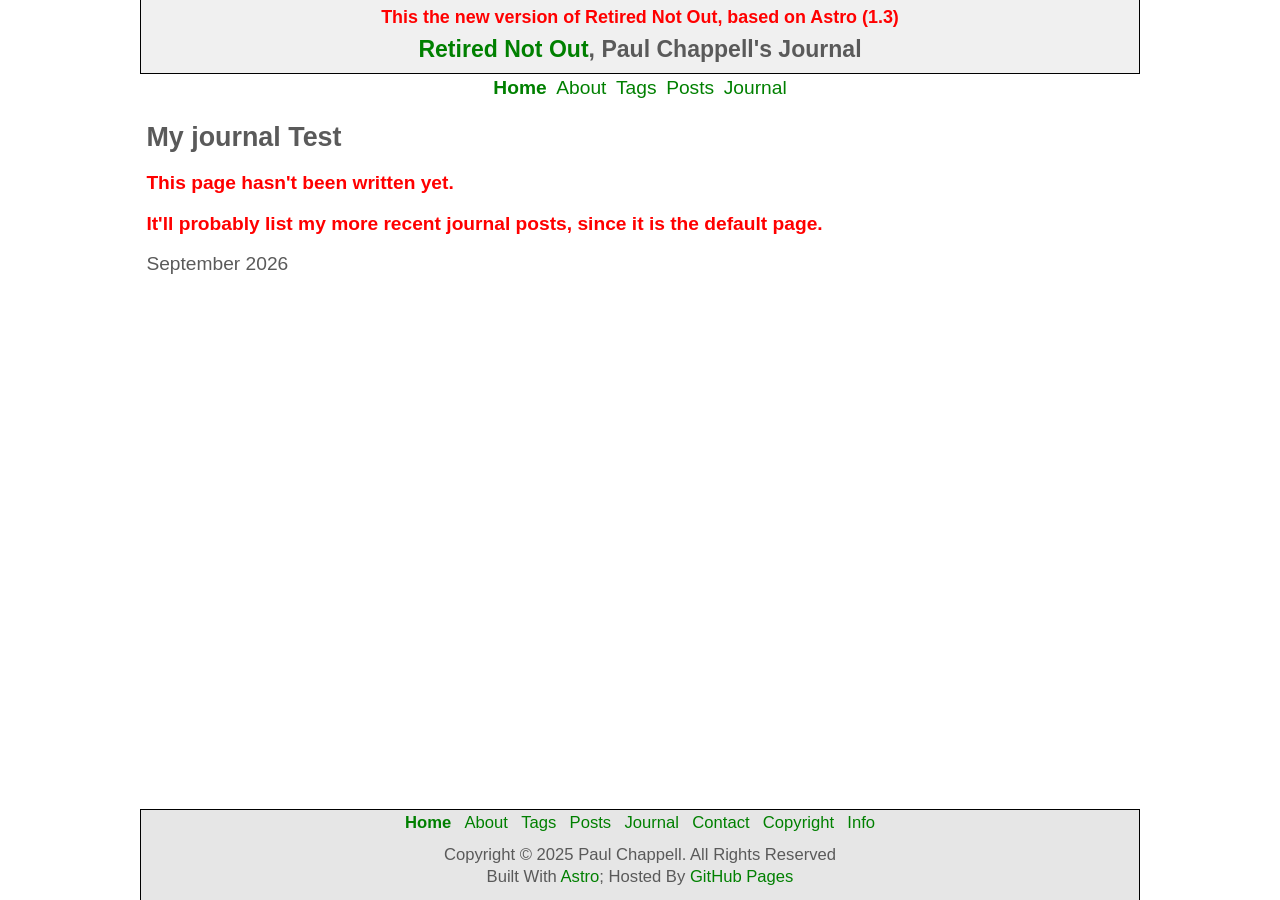
<file: index.html>
<!DOCTYPE html>
<html>
  <head lang="en">
    <meta charset="utf-8">
    <meta name="viewport" content="width=device-width, initial-scale=1.0, shrink-to-fit=no">
    <meta name="robots" content="noindex">
    <link rel="stylesheet" href="/assets/css/common.1.0.css">
    <link rel="stylesheet" href="/assets/css/page-left.1.0.css">
    <link rel="icon" href="/assets/favicon.ico">
 </head>

  <body class="container">
    <div class="clear-both"></div>
    <header class="header-area">
      <div class="header-title">  
        <p class="newSite">This the new version of Retired Not Out, based on Astro (1.3)</p>    
        <p class="title"><a href="https:\\retirednotout.uk">Retired Not Out</a>, Paul Chappell's Journal</p>    
      </div>

      <nav class="header-nav">
        <p class="item current"><a href="/">Home</a></p>
        <p class="item"><a href="/about">About</a></p>
        <p class="item"><a href="/blog/tags">Tags</a></p>
        <p class="item"><a href="/blog">Posts</a></p>
        <p class="item"><a href="/journal">Journal</a></p>
      </nav>  
   </header>

    <div class="clear-both"></div>
    <article class="main-area">
      <div class="page-left">
        <main>
          <h1 id="my-journal-test">My journal Test</h1>
<p class="red-text text-bold">This page hasn&#39;t been written yet.</p>
<p class="red-text text-bold">It&#39;ll probably list my more recent journal posts, since it is the default page.</p>
<p>September 2026</p>
        </main>
      </div>
    </article>

    <div class="clear-both"></div>
    <footer class="footer-area">
      <nav class="footer-nav">
        <p class="item current"><a href="/">Home</a></p>
        <p class="item"><a href="/about">About</a></p>
        <p class="item"><a href="/blog/tags">Tags</a></p>
        <p class="item"><a href="/blog">Posts</a></p>
        <p class="item"><a href="/journal">Journal</a></p>
        <p class="item"><a href="/contact">Contact</a></p>
        <p class="item"><a href="/copyright">Copyright</a></p>
        <p class="item"><a href="/info">Info</a></p>
      </nav>  

      <div class="footer-text">  
        <p class="centre">Copyright &copy; 2025 Paul Chappell. All Rights Reserved</p>
        <p class="centre">Built With <a href="https://astro.build/">Astro</a>; Hosted By <a href="https://pages.github.com/">GitHub Pages</a></p>
     </div>
    </footer>


  </body>
</html>
</file>
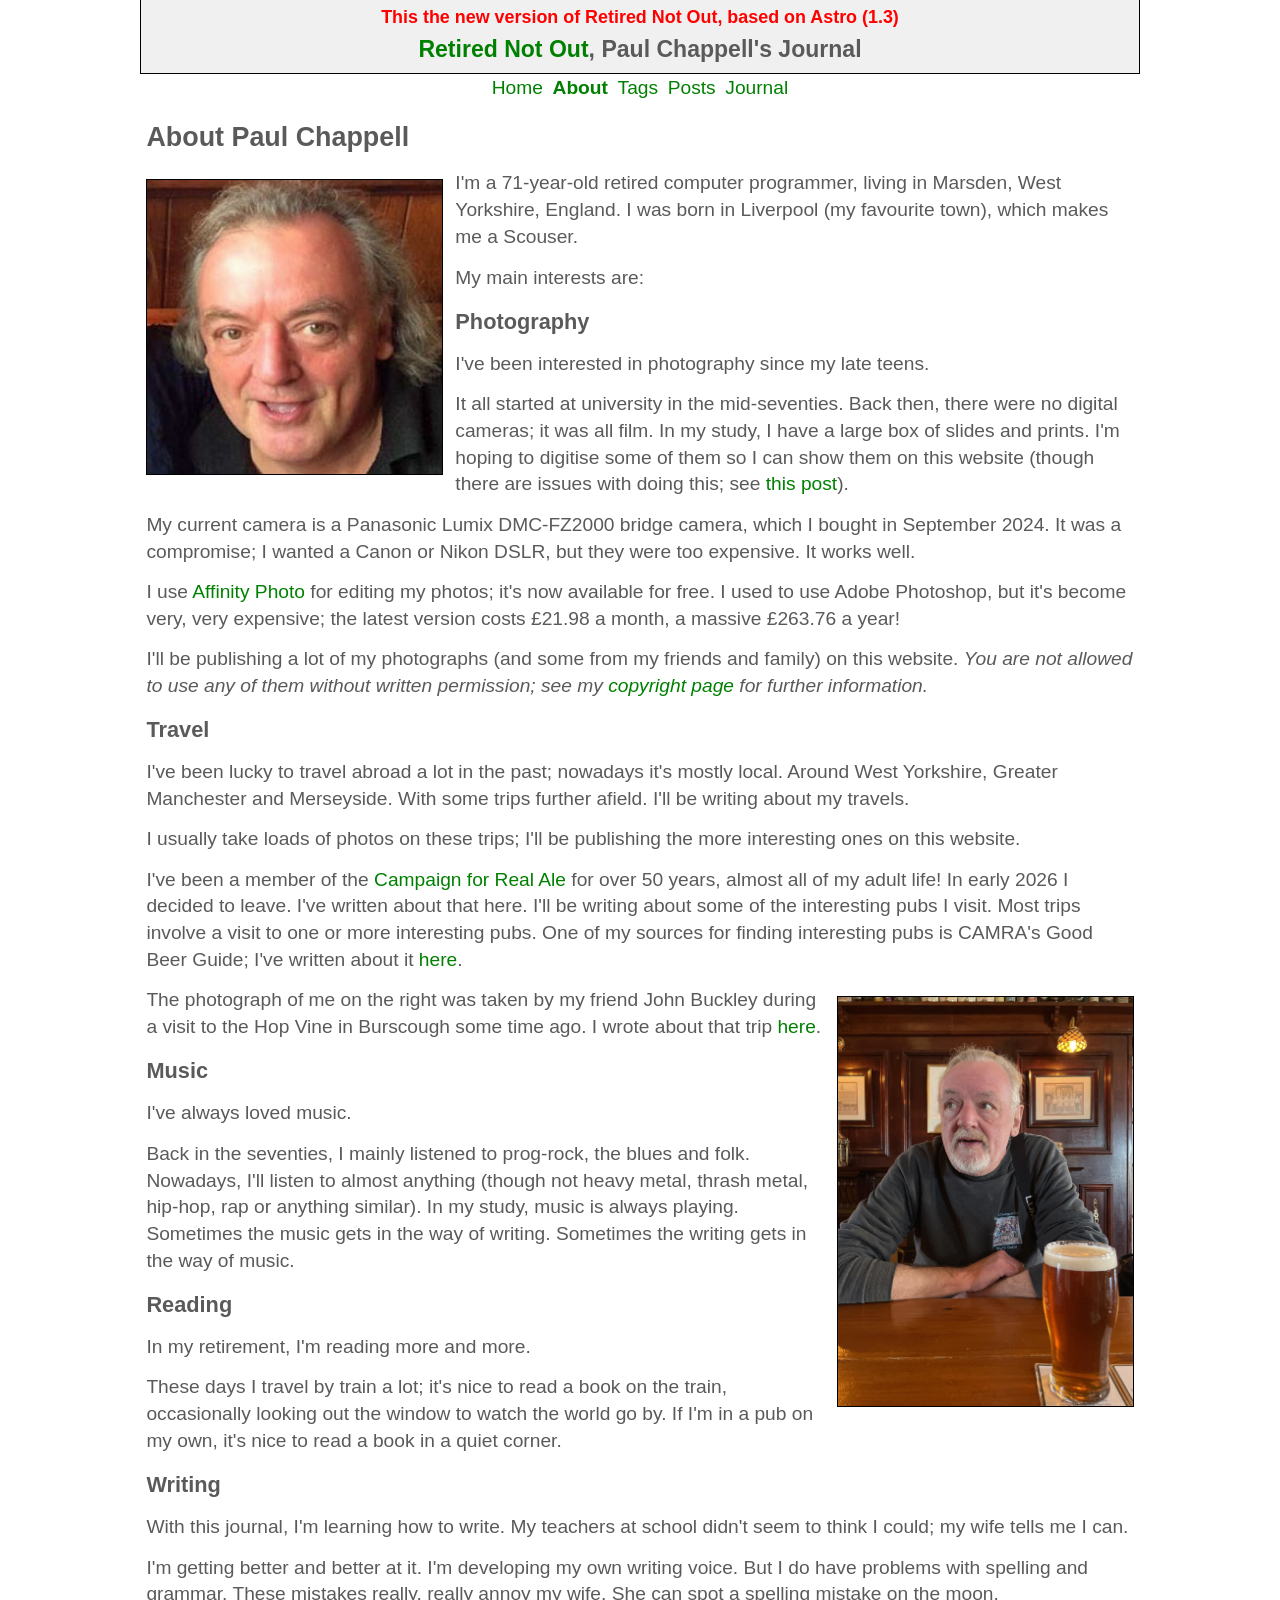
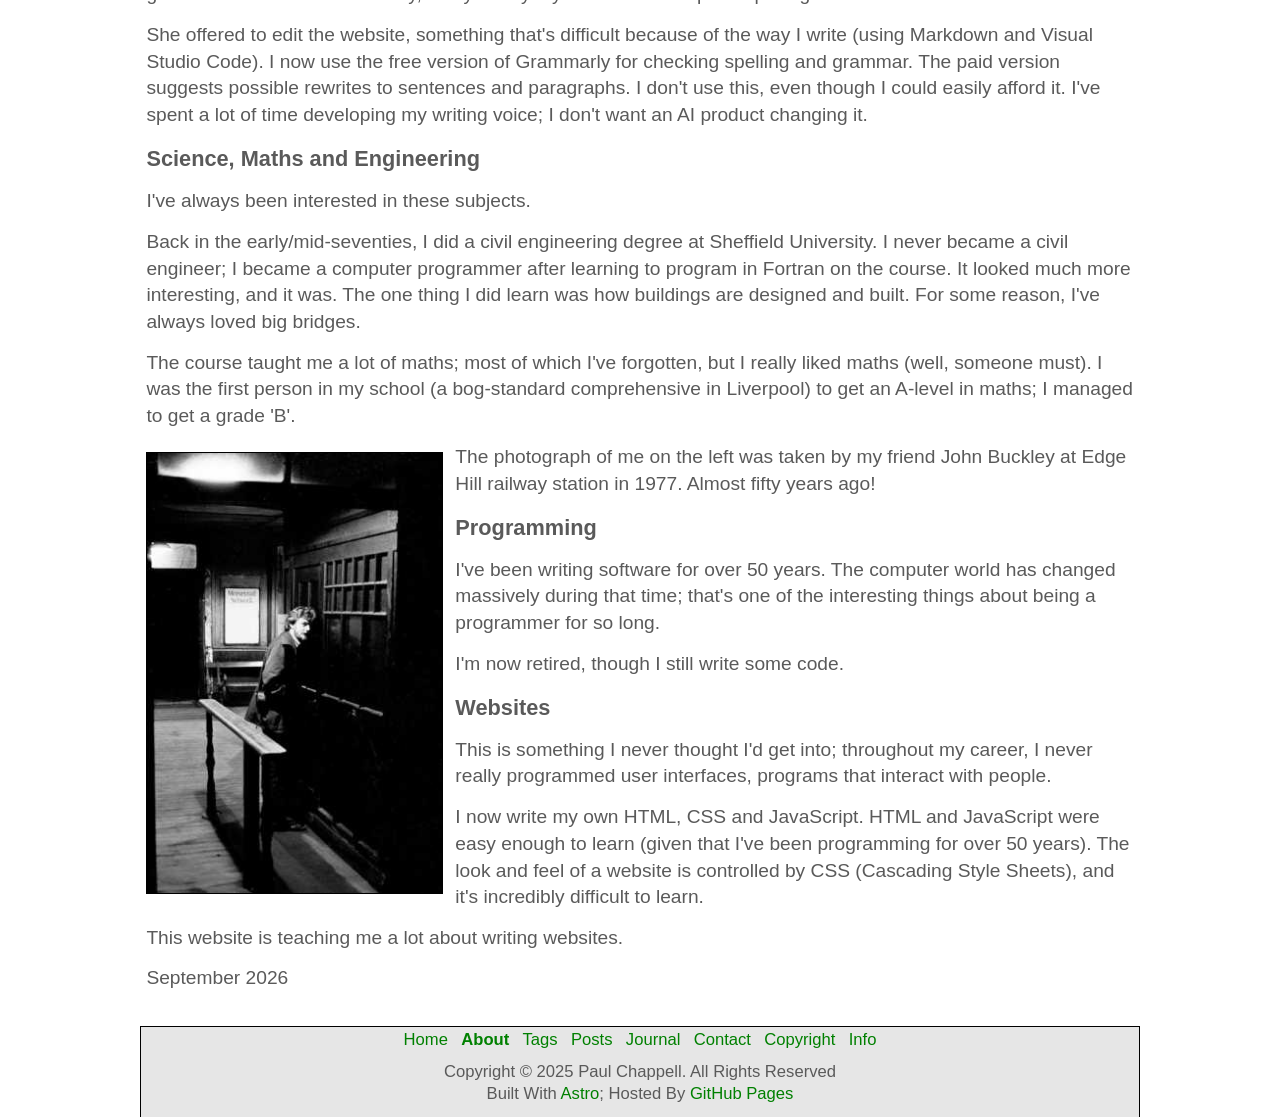
<file: about/index.html>
<!DOCTYPE html>
<html>
  <head lang="en">
    <meta charset="utf-8">
    <meta name="viewport" content="width=device-width, initial-scale=1.0, shrink-to-fit=no">
    <meta name="robots" content="noindex">
    <link rel="stylesheet" href="/assets/css/common.1.0.css">
    <link rel="stylesheet" href="/assets/css/page-left.1.0.css">
    <link rel="icon" href="/assets/favicon.ico">
 </head>

  <body class="container">
    <div class="clear-both"></div>
    <header class="header-area">
      <div class="header-title">  
        <p class="newSite">This the new version of Retired Not Out, based on Astro (1.3)</p>    
        <p class="title"><a href="https:\\retirednotout.uk">Retired Not Out</a>, Paul Chappell's Journal</p>    
      </div>

      <nav class="header-nav">
        <p class="item"><a href="/">Home</a></p>
        <p class="item current"><a href="/about">About</a></p>
        <p class="item"><a href="/blog/tags">Tags</a></p>
        <p class="item"><a href="/blog">Posts</a></p>
        <p class="item"><a href="/journal">Journal</a></p>
      </nav>  
   </header>

    <div class="clear-both"></div>
    <article class="main-area">
      <div class="page-left">
        <main>
          <h1 id="about-paul-chappell">About Paul Chappell</h1>
<div class="clear-both"></div>
<img src="/assets/images/paul.jpg" alt="Paul Chappell" width="270" height="270" class="image-left">
<p>I&#39;m a 71-year-old retired computer programmer, living in Marsden, West Yorkshire, England. I was born in Liverpool (my favourite town), which makes me a Scouser.</p>
<p>My main interests are:</p>
<h2 id="photography">Photography</h2>
<p>I&#39;ve been interested in photography since my late teens.</p>
<p>It all started at university in the mid-seventies. Back then, there were no digital cameras; it was all film. In my study, I have a large box of slides and prints. I&#39;m hoping to digitise some of them so I can show them on this website (though there are issues with doing this; see <a href="/blog/digitising-old-slides-negatives-and-prints">this post</a>).</p>
<p>My current camera is a Panasonic Lumix DMC-FZ2000 bridge camera, which I bought in September 2024. It was a compromise; I wanted a Canon or Nikon DSLR, but they were too expensive. It works well.</p>
<p>I use <a href="https://www.affinity.studio/photo-editing-software">Affinity Photo</a> for editing my photos; it&#39;s now available for free. I used to use Adobe Photoshop, but it&#39;s become very, very expensive; the latest version costs £21.98 a month, a massive £263.76 a year!</p>
<p>I&#39;ll be publishing a lot of my photographs (and some from my friends and family) on this website. <em>You are not allowed to use any of them without written permission; see my <a href="/copyright">copyright page</a> for further information.</em></p>
<h2 id="travel">Travel</h2>
<p>I&#39;ve been lucky to travel abroad a lot in the past; nowadays it&#39;s mostly local. Around West Yorkshire, Greater Manchester and Merseyside. With some trips further afield. I&#39;ll be writing about my travels.</p>
<p>I usually take loads of photos on these trips; I&#39;ll be publishing the more interesting ones on this website.</p>
<p>I&#39;ve been a member of the <a href="https://camra.org.uk/">Campaign for Real Ale</a> for over 50 years, almost all of my adult life! In early 2026 I decided to leave. I&#39;ve written about that here. I&#39;ll be writing about some of the interesting pubs I visit. Most trips involve a visit to one or more interesting pubs. One of my sources for finding interesting pubs is CAMRA&#39;s Good Beer Guide; I&#39;ve written about it <a href="/journal/victoria-inn-durham-2012">here</a>.</p>
<div class="clear-both"></div>
<img src="/assets/images/paul-hop-vine.jpg" alt="Paul at the Hop Vine Buscough Bridge" width="600" height="835" class="image-right">
<p>The photograph of me on the right was taken by my friend John Buckley during a visit to the Hop Vine in Burscough some time ago. I wrote about that trip <a href="/journal/the-hop-vine-pub-burscough-on-the-22-january-2025">here</a>.</p>
<h2 id="music">Music</h2>
<p>I&#39;ve always loved music.</p>
<p>Back in the seventies, I mainly listened to prog-rock, the blues and folk. Nowadays, I&#39;ll listen to almost anything (though not heavy metal, thrash metal, hip-hop, rap or anything similar). In my study, music is always playing. Sometimes the music gets in the way of writing. Sometimes the writing gets in the way of music.</p>
<h2 id="reading">Reading</h2>
<p>In my retirement, I&#39;m reading more and more.</p>
<p>These days I travel by train a lot; it&#39;s nice to read a book on the train, occasionally looking out the window to watch the world go by. If I&#39;m in a pub on my own, it&#39;s nice to read a book in a quiet corner.</p>
<h2 id="writing">Writing</h2>
<p>With this journal, I&#39;m learning how to write. My teachers at school didn&#39;t seem to think I could; my wife tells me I can.</p>
<p>I&#39;m getting better and better at it. I&#39;m developing my own writing voice. But I do have problems with spelling and grammar. These mistakes really, really annoy my wife. She can spot a spelling mistake on the moon.</p>
<p>She offered to edit the website, something that&#39;s difficult because of the way I write (using Markdown and Visual Studio Code). I now use the free version of Grammarly for checking spelling and grammar. The paid version suggests possible rewrites to sentences and paragraphs. I don&#39;t use this, even though I could easily afford it. I&#39;ve spent a lot of time developing my writing voice; I don&#39;t want an AI product changing it.</p>
<h2 id="science-maths-and-engineering">Science, Maths and Engineering</h2>
<p>I&#39;ve always been interested in these subjects.</p>
<p>Back in the early/mid-seventies, I did a civil engineering degree at Sheffield University. I never became a civil engineer; I became a computer programmer after learning to program in Fortran on the course. It looked much more interesting, and it was. The one thing I did learn was how buildings are designed and built. For some reason, I&#39;ve always loved big bridges.</p>
<p>The course taught me a lot of maths; most of which I&#39;ve forgotten, but I really liked maths (well, someone must). I was the first person in my school (a bog-standard comprehensive in Liverpool) to get an A-level in maths; I managed to get a grade &#39;B&#39;.</p>
<div class="clear-both"></div>
<img src="/assets/images/paul-edge-hill.jpg" alt="Paul at Edge Hill Station in 1977" width="300" height="449" class="image-left">
<p>The photograph of me on the left was taken by my friend John Buckley at Edge Hill railway station in 1977. Almost fifty years ago!</p>
<h2 id="programming">Programming</h2>
<p>I&#39;ve been writing software for over 50 years. The computer world has changed massively during that time; that&#39;s one of the interesting things about being a programmer for so long.</p>
<p>I&#39;m now retired, though I still write some code.</p>
<h2 id="websites">Websites</h2>
<p>This is something I never thought I&#39;d get into; throughout my career, I never really programmed user interfaces, programs that interact with people.</p>
<p>I now write my own HTML, CSS and JavaScript. HTML and JavaScript were easy enough to learn (given that I&#39;ve been programming for over 50 years). The look and feel of a website is controlled by CSS (Cascading Style Sheets), and it&#39;s incredibly difficult to learn.</p>
<p>This website is teaching me a lot about writing websites.</p>
<p>September 2026</p>
        </main>
      </div>
    </article>

    <div class="clear-both"></div>
    <footer class="footer-area">
      <nav class="footer-nav">
        <p class="item"><a href="/">Home</a></p>
        <p class="item current"><a href="/about">About</a></p>
        <p class="item"><a href="/blog/tags">Tags</a></p>
        <p class="item"><a href="/blog">Posts</a></p>
        <p class="item"><a href="/journal">Journal</a></p>
        <p class="item"><a href="/contact">Contact</a></p>
        <p class="item"><a href="/copyright">Copyright</a></p>
        <p class="item"><a href="/info">Info</a></p>
      </nav>  

      <div class="footer-text">  
        <p class="centre">Copyright &copy; 2025 Paul Chappell. All Rights Reserved</p>
        <p class="centre">Built With <a href="https://astro.build/">Astro</a>; Hosted By <a href="https://pages.github.com/">GitHub Pages</a></p>
     </div>
    </footer>


  </body>
</html>
</file>
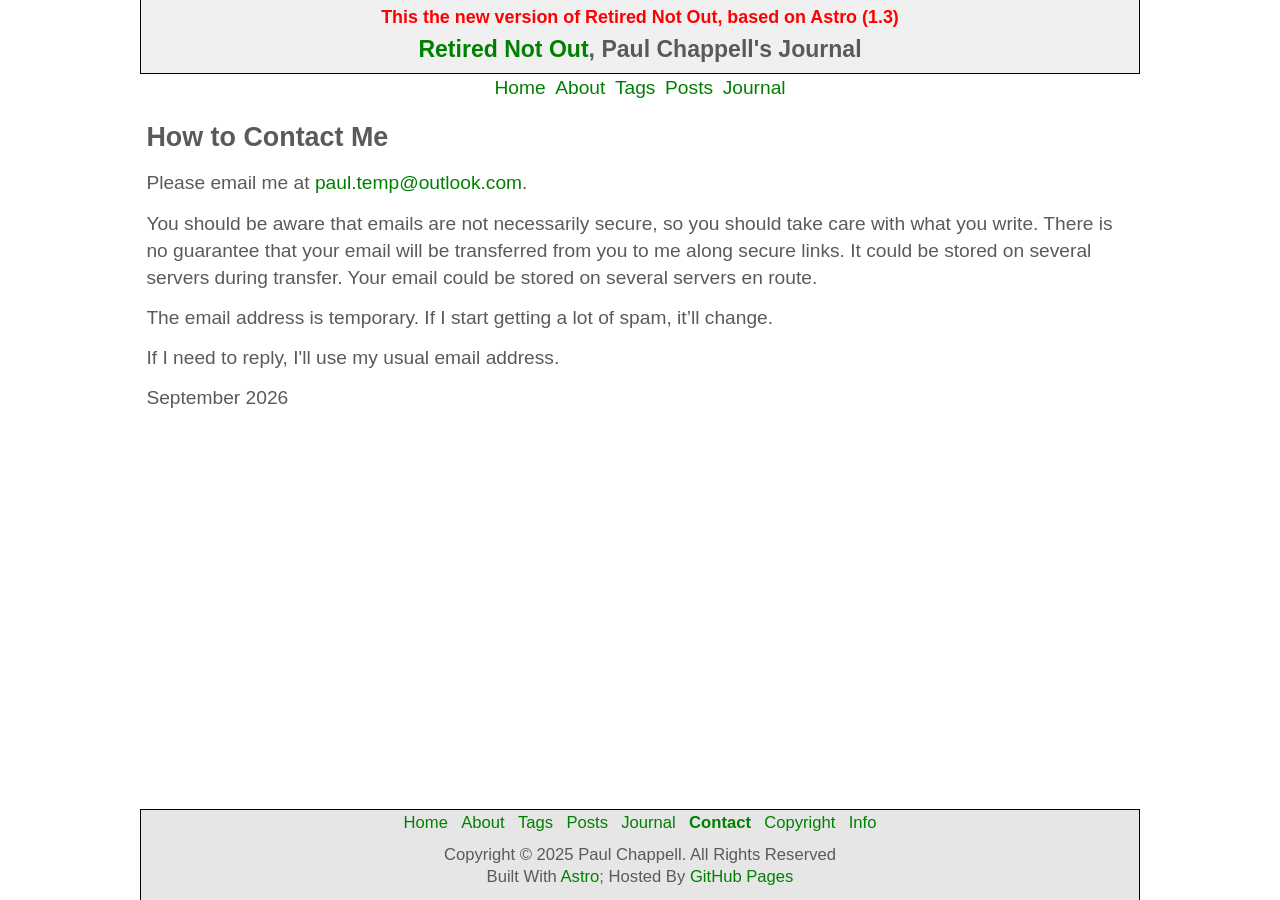
<file: contact/index.html>
<!DOCTYPE html>
<html>
  <head lang="en">
    <meta charset="utf-8">
    <meta name="viewport" content="width=device-width, initial-scale=1.0, shrink-to-fit=no">
    <meta name="robots" content="noindex">
    <link rel="stylesheet" href="/assets/css/common.1.0.css">
    <link rel="stylesheet" href="/assets/css/page-left.1.0.css">
    <link rel="icon" href="/assets/favicon.ico">
 </head>

  <body class="container">
    <div class="clear-both"></div>
    <header class="header-area">
      <div class="header-title">  
        <p class="newSite">This the new version of Retired Not Out, based on Astro (1.3)</p>    
        <p class="title"><a href="https:\\retirednotout.uk">Retired Not Out</a>, Paul Chappell's Journal</p>    
      </div>

      <nav class="header-nav">
        <p class="item"><a href="/">Home</a></p>
        <p class="item"><a href="/about">About</a></p>
        <p class="item"><a href="/blog/tags">Tags</a></p>
        <p class="item"><a href="/blog">Posts</a></p>
        <p class="item"><a href="/journal">Journal</a></p>
      </nav>  
   </header>

    <div class="clear-both"></div>
    <article class="main-area">
      <div class="page-left">
        <main>
          <h1 id="how-to-contact-me">How to Contact Me</h1>
<p>Please email me at <a href="mailto:paul.temp@outlook.com">paul.temp@outlook.com</a>.</p>
<p>You should be aware that emails are not necessarily secure, so you should take care with what you write. There is no guarantee that your email will be transferred from you to me along secure links. It could be stored on several servers during transfer. Your email could be stored on several servers en route.</p>
<p>The email address is temporary. If I start getting a lot of spam, it’ll change.</p>
<p>If I need to reply, I&#39;ll use my usual email address.</p>
<p>September 2026</p>
        </main>
      </div>
    </article>

    <div class="clear-both"></div>
    <footer class="footer-area">
      <nav class="footer-nav">
        <p class="item"><a href="/">Home</a></p>
        <p class="item"><a href="/about">About</a></p>
        <p class="item"><a href="/blog/tags">Tags</a></p>
        <p class="item"><a href="/blog">Posts</a></p>
        <p class="item"><a href="/journal">Journal</a></p>
        <p class="item current"><a href="/contact">Contact</a></p>
        <p class="item"><a href="/copyright">Copyright</a></p>
        <p class="item"><a href="/info">Info</a></p>
      </nav>  

      <div class="footer-text">  
        <p class="centre">Copyright &copy; 2025 Paul Chappell. All Rights Reserved</p>
        <p class="centre">Built With <a href="https://astro.build/">Astro</a>; Hosted By <a href="https://pages.github.com/">GitHub Pages</a></p>
     </div>
    </footer>


  </body>
</html>
</file>
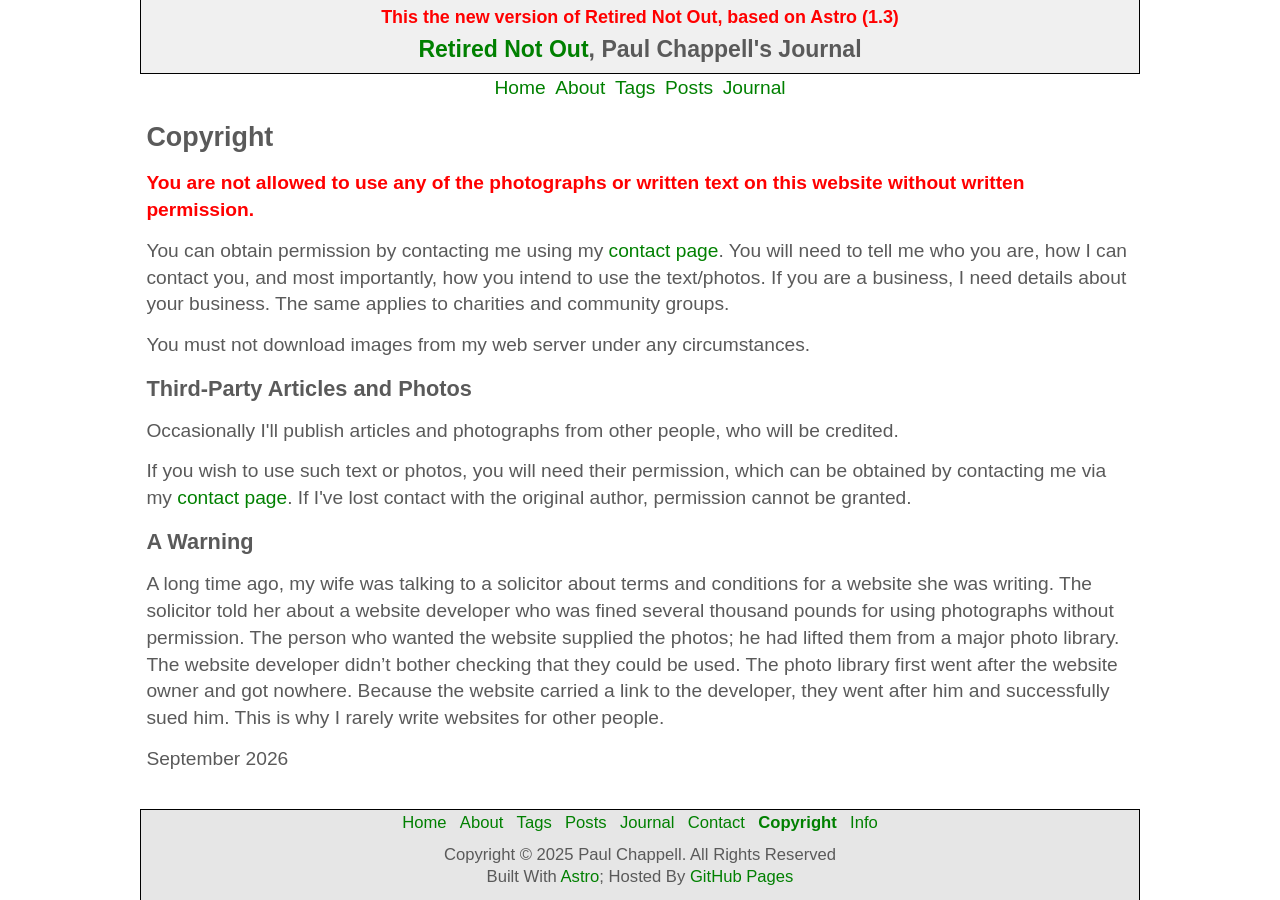
<file: copyright/index.html>
<!DOCTYPE html>
<html>
  <head lang="en">
    <meta charset="utf-8">
    <meta name="viewport" content="width=device-width, initial-scale=1.0, shrink-to-fit=no">
    <meta name="robots" content="noindex">
    <link rel="stylesheet" href="/assets/css/common.1.0.css">
    <link rel="stylesheet" href="/assets/css/page-left.1.0.css">
    <link rel="icon" href="/assets/favicon.ico">
 </head>

  <body class="container">
    <div class="clear-both"></div>
    <header class="header-area">
      <div class="header-title">  
        <p class="newSite">This the new version of Retired Not Out, based on Astro (1.3)</p>    
        <p class="title"><a href="https:\\retirednotout.uk">Retired Not Out</a>, Paul Chappell's Journal</p>    
      </div>

      <nav class="header-nav">
        <p class="item"><a href="/">Home</a></p>
        <p class="item"><a href="/about">About</a></p>
        <p class="item"><a href="/blog/tags">Tags</a></p>
        <p class="item"><a href="/blog">Posts</a></p>
        <p class="item"><a href="/journal">Journal</a></p>
      </nav>  
   </header>

    <div class="clear-both"></div>
    <article class="main-area">
      <div class="page-left">
        <main>
          <h1 id="copyright">Copyright</h1>
<p class="red-text text-bold">You are not allowed to use any of the photographs or written text on this website without written permission.</p>
<p>You can obtain permission by contacting me using my <a href="/contact">contact page</a>. You will need to tell me who you are, how I can contact you, and most importantly, how you intend to use the text/photos. If you are a business, I need details about your business. The same applies to charities and community groups.</p>
<p>You must not download images from my web server under any circumstances.</p>
<h2 id="third-party-articles-and-photos">Third-Party Articles and Photos</h2>
<p>Occasionally I&#39;ll publish articles and photographs from other people, who will be credited.</p>
<p>If you wish to use such text or photos, you will need their permission, which can be obtained by contacting me via my <a href="/contact">contact page</a>. If I&#39;ve lost contact with the original author, permission cannot be granted.</p>
<h2 id="a-warning">A Warning</h2>
<p>A long time ago, my wife was talking to a solicitor about terms and conditions for a website she was writing. The solicitor told her about a website developer who was fined several thousand pounds for using photographs without permission. The person who wanted the website supplied the photos; he had lifted them from a major photo library. The website developer didn’t bother checking that they could be used. The photo library first went after the website owner and got nowhere. Because the website carried a link to the developer, they went after him and successfully sued him. This is why I rarely write websites for other people.</p>
<p>September 2026</p>
        </main>
      </div>
    </article>

    <div class="clear-both"></div>
    <footer class="footer-area">
      <nav class="footer-nav">
        <p class="item"><a href="/">Home</a></p>
        <p class="item"><a href="/about">About</a></p>
        <p class="item"><a href="/blog/tags">Tags</a></p>
        <p class="item"><a href="/blog">Posts</a></p>
        <p class="item"><a href="/journal">Journal</a></p>
        <p class="item"><a href="/contact">Contact</a></p>
        <p class="item current"><a href="/copyright">Copyright</a></p>
        <p class="item"><a href="/info">Info</a></p>
      </nav>  

      <div class="footer-text">  
        <p class="centre">Copyright &copy; 2025 Paul Chappell. All Rights Reserved</p>
        <p class="centre">Built With <a href="https://astro.build/">Astro</a>; Hosted By <a href="https://pages.github.com/">GitHub Pages</a></p>
     </div>
    </footer>


  </body>
</html>
</file>
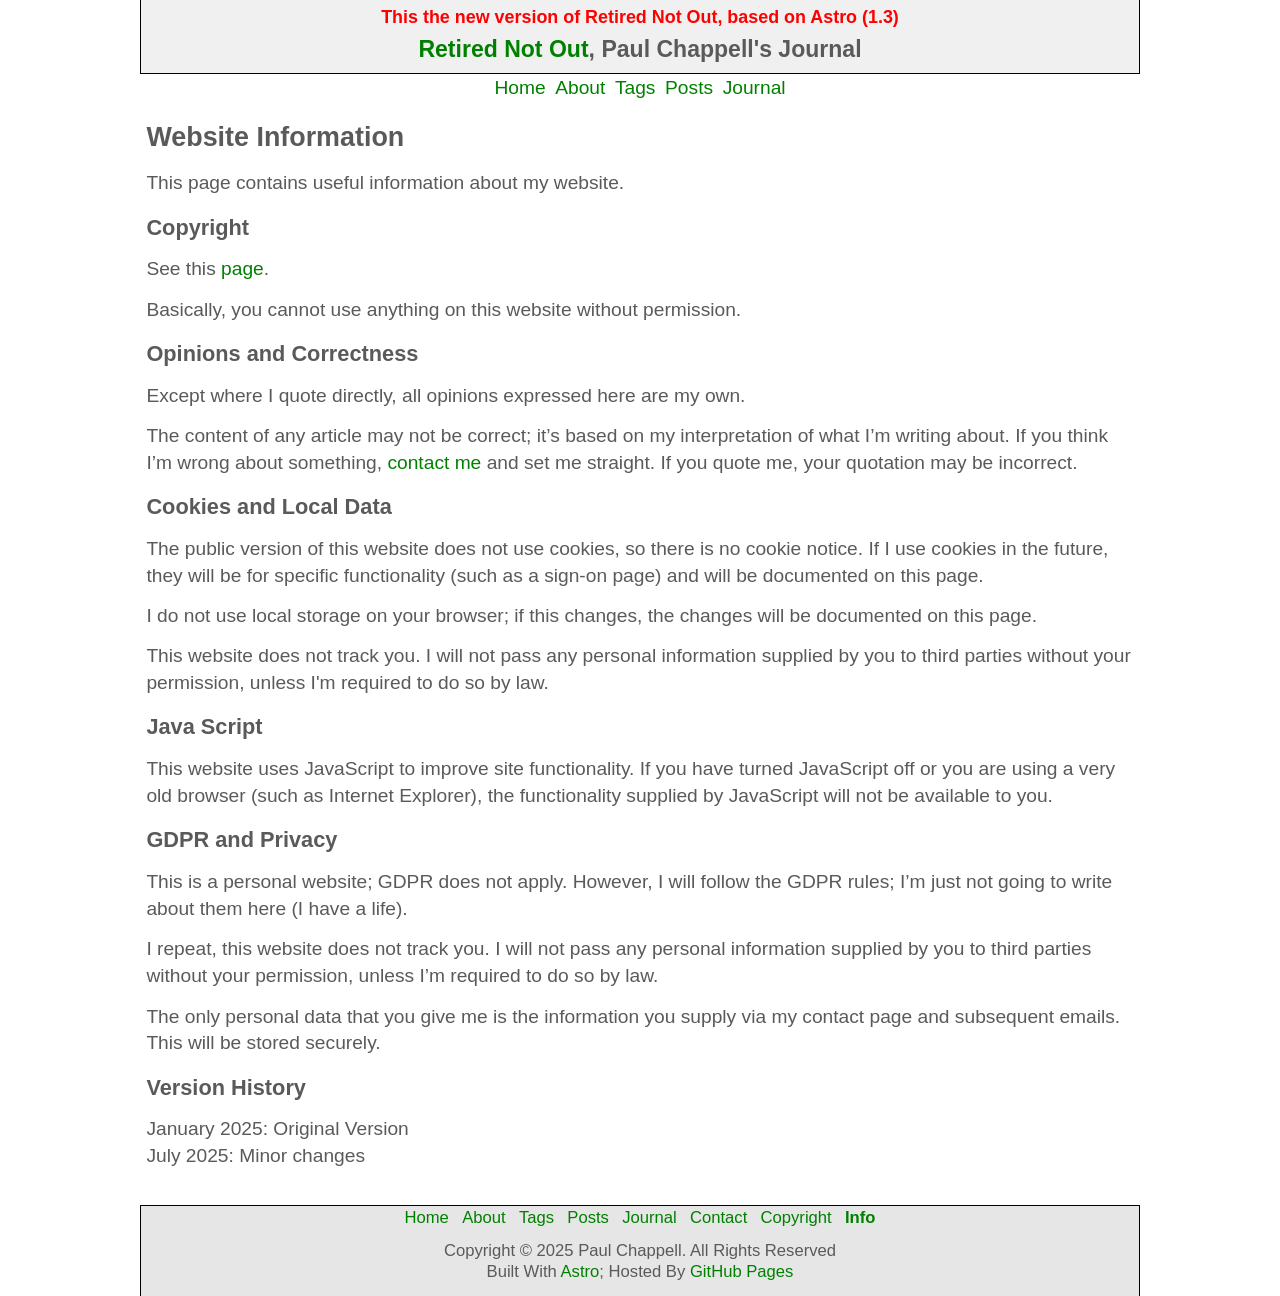
<file: info/index.html>
<!DOCTYPE html>
<html>
  <head lang="en">
    <meta charset="utf-8">
    <meta name="viewport" content="width=device-width, initial-scale=1.0, shrink-to-fit=no">
    <meta name="robots" content="noindex">
    <link rel="stylesheet" href="/assets/css/common.1.0.css">
    <link rel="stylesheet" href="/assets/css/page-left.1.0.css">
    <link rel="icon" href="/assets/favicon.ico">
 </head>

  <body class="container">
    <div class="clear-both"></div>
    <header class="header-area">
      <div class="header-title">  
        <p class="newSite">This the new version of Retired Not Out, based on Astro (1.3)</p>    
        <p class="title"><a href="https:\\retirednotout.uk">Retired Not Out</a>, Paul Chappell's Journal</p>    
      </div>

      <nav class="header-nav">
        <p class="item"><a href="/">Home</a></p>
        <p class="item"><a href="/about">About</a></p>
        <p class="item"><a href="/blog/tags">Tags</a></p>
        <p class="item"><a href="/blog">Posts</a></p>
        <p class="item"><a href="/journal">Journal</a></p>
      </nav>  
   </header>

    <div class="clear-both"></div>
    <article class="main-area">
      <div class="page-left">
        <main>
          <h1 id="website-information">Website Information</h1>
<p>This page contains useful information about my website.</p>
<h2 id="copyright">Copyright</h2>
<p>See this <a href="/copyright">page</a>.</p>
<p>Basically, you cannot use anything on this website without permission.</p>
<h2 id="opinions-and-correctness">Opinions and Correctness</h2>
<p>Except where I quote directly, all opinions expressed here are my own.</p>
<p>The content of any article may not be correct; it’s based on my interpretation of what I’m writing about. If you think I’m wrong about something, <a href="/contact">contact me</a> and set me straight. If you quote me, your quotation may be incorrect.</p>
<h2 id="cookies-and-local-data">Cookies and Local Data</h2>
<p>The public version of this website does not use cookies, so there is no cookie notice. If I use cookies in the future, they will be for specific functionality (such as a sign-on page) and will be documented on this page.</p>
<p>I do not use local storage on your browser; if this changes, the changes will be documented on this page.</p>
<p>This website does not track you. I will not pass any personal information supplied by you to third parties without your permission, unless I&#39;m required to do so by law.</p>
<h2 id="java-script">Java Script</h2>
<p>This website uses JavaScript to improve site functionality. If you have turned JavaScript off or you are using a very old browser (such as Internet Explorer), the functionality supplied by JavaScript will not be available to you.</p>
<h2 id="gdpr-and-privacy">GDPR and Privacy</h2>
<p>This is a personal website; GDPR does not apply. However, I will follow the GDPR rules; I’m just not going to write about them here (I have a life).</p>
<p>I repeat, this website does not track you. I will not pass any personal information supplied by you to third parties without your permission, unless I’m required to do so by law.</p>
<p>The only personal data that you give me is the information you supply via my contact page and subsequent emails. This will be stored securely.</p>
<h2 id="version-history">Version History</h2>
<p>January 2025: Original Version
<br/>July 2025: Minor changes</p>
        </main>
      </div>
    </article>

    <div class="clear-both"></div>
    <footer class="footer-area">
      <nav class="footer-nav">
        <p class="item"><a href="/">Home</a></p>
        <p class="item"><a href="/about">About</a></p>
        <p class="item"><a href="/blog/tags">Tags</a></p>
        <p class="item"><a href="/blog">Posts</a></p>
        <p class="item"><a href="/journal">Journal</a></p>
        <p class="item"><a href="/contact">Contact</a></p>
        <p class="item"><a href="/copyright">Copyright</a></p>
        <p class="item current"><a href="/info">Info</a></p>
      </nav>  

      <div class="footer-text">  
        <p class="centre">Copyright &copy; 2025 Paul Chappell. All Rights Reserved</p>
        <p class="centre">Built With <a href="https://astro.build/">Astro</a>; Hosted By <a href="https://pages.github.com/">GitHub Pages</a></p>
     </div>
    </footer>


  </body>
</html>
</file>
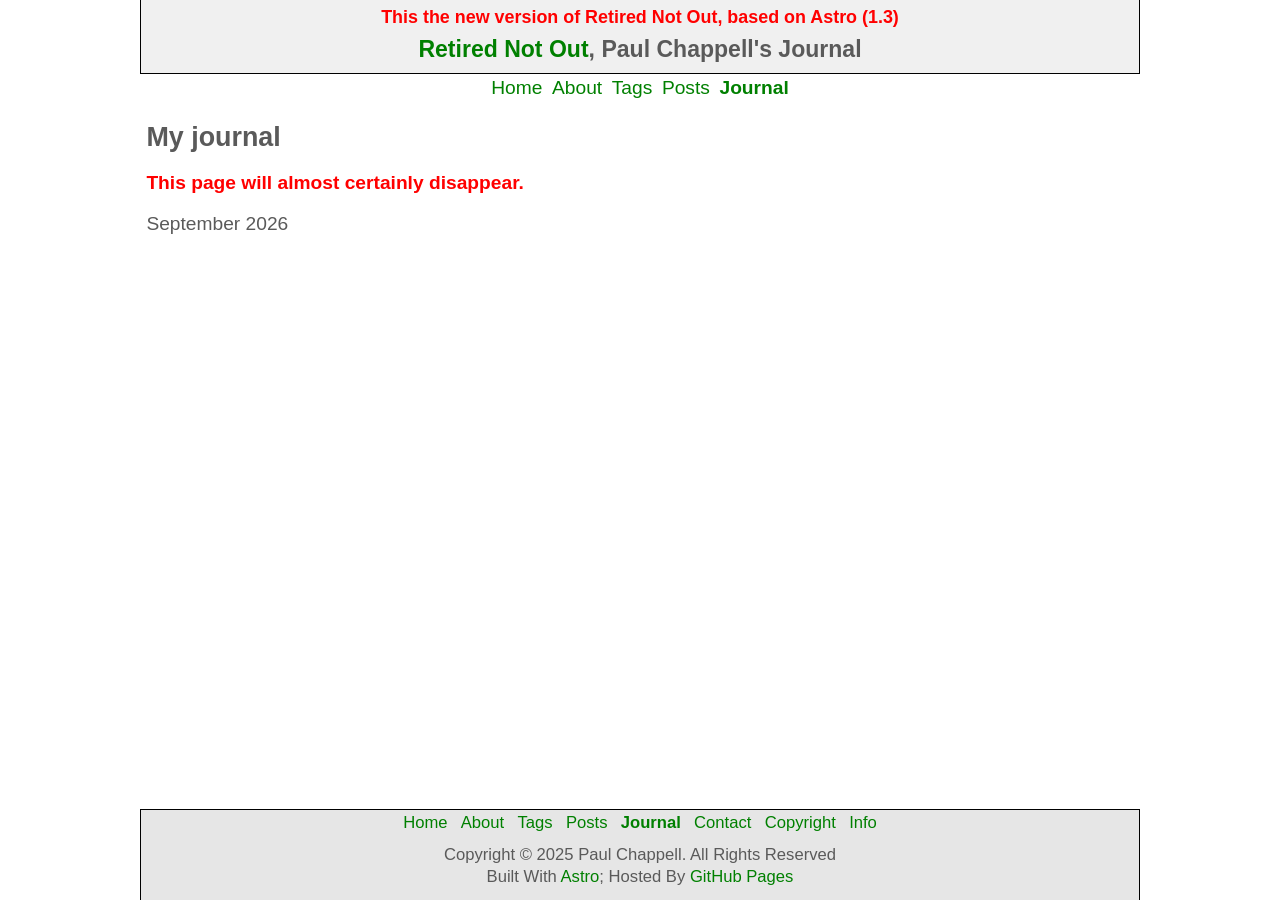
<file: journal/index.html>
<!DOCTYPE html>
<html>
  <head lang="en">
    <meta charset="utf-8">
    <meta name="viewport" content="width=device-width, initial-scale=1.0, shrink-to-fit=no">
    <meta name="robots" content="noindex">
    <link rel="stylesheet" href="/assets/css/common.1.0.css">
    <link rel="stylesheet" href="/assets/css/page-left.1.0.css">
    <link rel="icon" href="/assets/favicon.ico">
 </head>

  <body class="container">
    <div class="clear-both"></div>
    <header class="header-area">
      <div class="header-title">  
        <p class="newSite">This the new version of Retired Not Out, based on Astro (1.3)</p>    
        <p class="title"><a href="https:\\retirednotout.uk">Retired Not Out</a>, Paul Chappell's Journal</p>    
      </div>

      <nav class="header-nav">
        <p class="item"><a href="/">Home</a></p>
        <p class="item"><a href="/about">About</a></p>
        <p class="item"><a href="/blog/tags">Tags</a></p>
        <p class="item"><a href="/blog">Posts</a></p>
        <p class="item current"><a href="/journal">Journal</a></p>
      </nav>  
   </header>

    <div class="clear-both"></div>
    <article class="main-area">
      <div class="page-left">
        <main>
          <h1 id="my-journal">My journal</h1>
<p class="red-text text-bold">This page will almost certainly disappear.</p>
<p>September 2026</p>
        </main>
      </div>
    </article>

    <div class="clear-both"></div>
    <footer class="footer-area">
      <nav class="footer-nav">
        <p class="item"><a href="/">Home</a></p>
        <p class="item"><a href="/about">About</a></p>
        <p class="item"><a href="/blog/tags">Tags</a></p>
        <p class="item"><a href="/blog">Posts</a></p>
        <p class="item current"><a href="/journal">Journal</a></p>
        <p class="item"><a href="/contact">Contact</a></p>
        <p class="item"><a href="/copyright">Copyright</a></p>
        <p class="item"><a href="/info">Info</a></p>
      </nav>  

      <div class="footer-text">  
        <p class="centre">Copyright &copy; 2025 Paul Chappell. All Rights Reserved</p>
        <p class="centre">Built With <a href="https://astro.build/">Astro</a>; Hosted By <a href="https://pages.github.com/">GitHub Pages</a></p>
     </div>
    </footer>


  </body>
</html>
</file>
<file: assets/css/common.1.0.css>
:root {
    font-size: 0.8rem;
    box-sizing: border-box;
}

*, ::before, ::after {
    box-sizing: inherit;
    margin: 0;
    border: 0;
    padding: 0;
    z-index: 1;
}

body {
    margin: 0;
    border: 0;
    padding: 0;
    color: rgb(90, 90, 90);
    font-family: Aptos, Calibri, Arial, Helvetica, sans-serif;
    line-height: 1.3;
}

/* Lobotomised Owl - this causes problems when leaflet is used for a map. */
body * + * {
    margin-top: 0.5em;
}

.clear-both {
    clear: both;
}

h1 {
    font-size: 1.7rem;
}
h2 {
    font-size: 1.3rem;
}
h3 {
    font-size: 1.1rem;
}
h4 {
    font-size: 1.1rem;
}
p {
    font-size: 1.2rem;
}
li {
    font-size: 1.2rem;
}

@media screen and (min-width: 480px) {
    body {
        line-height: 1.3;
    }
    body * + * {
        margin-top: 0.6em;
    } 
    h1 {
        font-size: 1.9em;
    }
    h2 {
        font-size: 1.5rem;
    }
    h3 {
        font-size: 1.2rem;
    }
    h4 {
        font-size: 1.2rem;
    }
    p {
        font-size: 1.35rem;
    }
    li {
        font-size: 1.35rem;
    }
}

@media screen and (min-width: 768px) {
    body {
        line-height: 1.4;
    }

    body * + * {
        margin-top: 0.7em;
    } 

    h1 {
        font-size: 2.1rem;
    }
    h2 {
        font-size: 1.7rem;
    }
    h3 {
        font-size: 1.3rem;
    }
    h4 {
        font-size: 1.3em;
    }
    p {
        font-size: 1.5rem;
    }
    li {
        font-size: 1.5rem;
    }
}

a:link {
    color: green;
    text-decoration: none;
}
a:visited {
    color: green;
    text-decoration: none;
}
a:hover {
    color: green;
    text-decoration: underline;
}
a:active {
    color:  green;
    text-decoration: none;
}

ul {
    list-style-type: disc;
    list-style-position: outside;
    padding-left: 1.1em;
}

ul > li {
    margin: .5em 0 0 0;
    padding: 0 0 0 0.15em;
}

@media screen and (min-width: 480px) {    
    ul {
        padding-left: 1.25em;
    }
}

@media screen and (min-width: 768px) {    
    ul {
        padding-left: 1.5em;
    }
}

ol {
    list-style-type: number;
    list-style-position: outside;
    padding-left: 1.1em;
}

ol > li {
    margin: .5em 0 0 0;
    padding: 0 0 0 0.15em;
}

@media screen and (min-width: 480px) {    
    ol {
        padding-left: 1.25em;
    }
}

@media screen and (min-width: 768px) {    
    ol {
        padding-left: 1.5em;
    }
}

/* -------------------------------------------------------------------------------------- */

.container {
    display: flex;
    flex-direction: column;
    min-height: 100vh;
    max-width: 1000px;
    margin: 0 auto 0 auto;
    border: 0;
    padding: 0;
}

.container .header-area {
    flex: 0 0 auto;
    margin: 0;
    border: 0;
    padding: 0;
}

.container .main-area {
    flex: 1 0 auto;
    margin: 0.8em 0.5em 2em 0.5em;
    border: 0;
    padding: 0;
}
@media screen and (min-width: 480px) {    
    .container .main-area {
        margin: 1em 0.5em 2em 0.5em;
    }
}
@media screen and (min-width: 768px) {  
    .container .main-area {
        margin: 1em 0.5em 2em 0.5em;
    }
}

.container .footer-area {
    flex: 0 0 auto;
    margin: 0;
    border: 0;
    border-top: 1px solid black;
    border-left: 1px solid black;
    border-right: 1px solid black;
    padding: 0;
    background-color: rgb(230, 230, 230);
}

/* -------------------------------------------------------------------------------------- */

.header-title {
    margin: 0;
    border: 0;
    border-left: 1px solid black;
    border-bottom: 1px solid black;
    border-right: 1px solid black;
    padding:  0;
    background-color: rgb(240, 240, 240);
    text-align: center;
}
.header-title .newSite {
    font-weight: bold;
    font-size: 1.0rem;
    line-height: 1;
    margin: 0;
    border: 0;
    padding: 0.5em 0 0 0;
    color: green;
}
.header-title .title {
    font-weight: bold;
    font-size: 1.4rem;
    line-height: 1;
    margin: 0;
    border: 0;
    padding: 0.5em 0 0.5em 0;
}
@media screen and (min-width: 480px) {  
    .header-title .newSite {
        font-size: 1.2rem;
        color: blue;
    }   
    .header-title .title {
        font-size: 1.6rem;
    }
}
@media screen and (min-width: 768px) { 
    .header-title .newSite {
        font-size: 1.4rem;
        color: red;
    } 
    .header-title .title {
        font-size: 1.8rem;
    }
}

.header-nav {
    display: flex;
    flex-wrap: wrap;
    justify-content: center;
    margin: 0;
    border: 0;
    padding:  0;
    text-align: center;
}
.header-nav .item {
    flex: 0 0 auto;
    margin: 0 0.15em 0 0.15em;
    border: 0;
    padding: 0;
    line-height: 1.25;
}
.header-nav .current {
    font-weight: bold;
}
@media screen and (min-width: 480px) {
    .header-nav {
        margin-top: 0.25em;
    }
    .header-nav .item{
        margin: 0 0.25em 0 0.25em;
        line-height: 1;
    }
}

@media screen and (min-width: 768px) {
    .header-nav {
        margin-top: 0.35em;
    }
    .header-nav .item{
        margin: 0 0.25em 0 0.25em;
        line-height: 1;
    }
}

/* -------------------------------------------------------------------------------------- */

.footer-nav {
    display: flex;
    flex-wrap: wrap;
    justify-content: center;
    clear: both;
    margin: 0.25em 0 1em 0;
}

.footer-nav .item {
    flex: 0 0 auto; 
    margin: 0 0.15em 0 0.15em;
    padding: 0;
    line-height: 1.3;
    font-size: 1.1rem;
}

.footer-nav .current {
    font-weight: bold;
}

@media screen and (min-width: 480px) {
    .footer-nav {
        margin-top: 0.25em;
    }
    
    .footer-nav .item {
        padding: 0 0.25em 0 0.25em;
        line-height: 1;
        font-size: 1.2rem;
    }
}

@media screen and (min-width: 768px) {
    .footer-nav {
        margin-top: 0.35em;
    }

    .footer-nav .item {
        padding: 0 0.25em 0 0.25em;
        line-height: 1;
        font-size: 1.3rem;
    }
}

.footer-text {
    width: 100%;
    margin: 0 0 0.5em 0;
    border: 0;
    padding: 0 0 0.5em 0;
}

.footer-text > p {
    margin: 0;
    border: 0;
    padding: 0;
    line-height: 1.3;
    font-size: 1.1rem;
}

.footer-text > .centre {
    text-align: center;
}

@media screen and (min-width: 480px) {
    .footer-text > p {
        font-size: 1.2rem;
    }  
}

@media screen and (min-width: 768px) {
    .footer-text > p {
        font-size: 1.3rem;
    }    
}

/* -------------------------------------------------------------------------------------- */

.md-provisional-message {
    color:red;
    font-size: 1.0rem;
}
@media screen and (min-width: 480px) {    
    .md-provisional-message {
        font-size: 1.1rem;
    }
}
@media screen and (min-width: 768px) {  
    .md-provisional-message {
        font-size: 1.2rem;
    }
}

/* -------------------------------------------------------------------------------------- */

.image-as-list-icon {
    float: left;
    max-width: 32px;
    margin: 0.3em 1em 0.25em 0;
    border: 1px solid black;
    padding: 0;
}

/* -------------------------------------------------------------------------------------- */

.red-text {color: red;}
.text-bold {font-weight: bold}
</file>
<file: assets/css/page-left.1.0.css>
.page-left {
    margin: 0;
    border: 0;
    padding: 0;
    width: 100%;
}
@media screen and (min-width: 480px) {
    .page-left {
        width:100%;
    }
}
@media screen and (min-width: 768px) {
    .page-left {
        width:100%;
    }
}

/* --------------------------------------------------------------------------- */

.page-left .image-left{
    float: left;
    margin: 1em 1em 0.25em 0;
    border: 1px solid black;
    padding: 0;
    width: 50%;
    height:auto;
}
    
.page-left .image-right {
    float: right;
    margin: 1em 0 0.25em 1em;
    border: 1px solid black;
    padding: 0;
    width:50%;
    height:auto;
}
.page-left .image-centre-landscape {
    clear: both;
    display: block;
    text-align: center;
    margin: 0.3em auto 0.25em auto;
    border: 1px solid black;
    padding: 0;
    width: 90%;
    height:auto;
}

.page-left .image-centre-portrait {
    clear: both;
    display: block;
    text-align: center;
    margin: 0.3em auto 0.25em auto;
    border: 1px solid black;
    padding: 0;
    width: 40%;
    height:auto;
}

@media screen and (min-width: 480px) {
    .page-left .image-left{
        width: 35%;
        margin-top: 0.8em;
    }       
    .page-left .image-right {
        width: 35%;
        margin-top: 0.8em;
    }

    .page-left .image-centre-landscape {
        width: 80%;
    }
    .page-left .image-centre-portrait {
        width: 40%;
    }
}

@media screen and (min-width: 768px) {
    .page-left .image-left{
        width: 30%;
        margin-top: 1em;
    }       
    .page-left .image-right {
        width: 30%;
        margin-top: 1em;
    }

    .page-left .image-centre-landscape {
        width: 70%;
    }
    .page-left .image-centre-portrait {
        width: 30%;
    }
}
</file>
